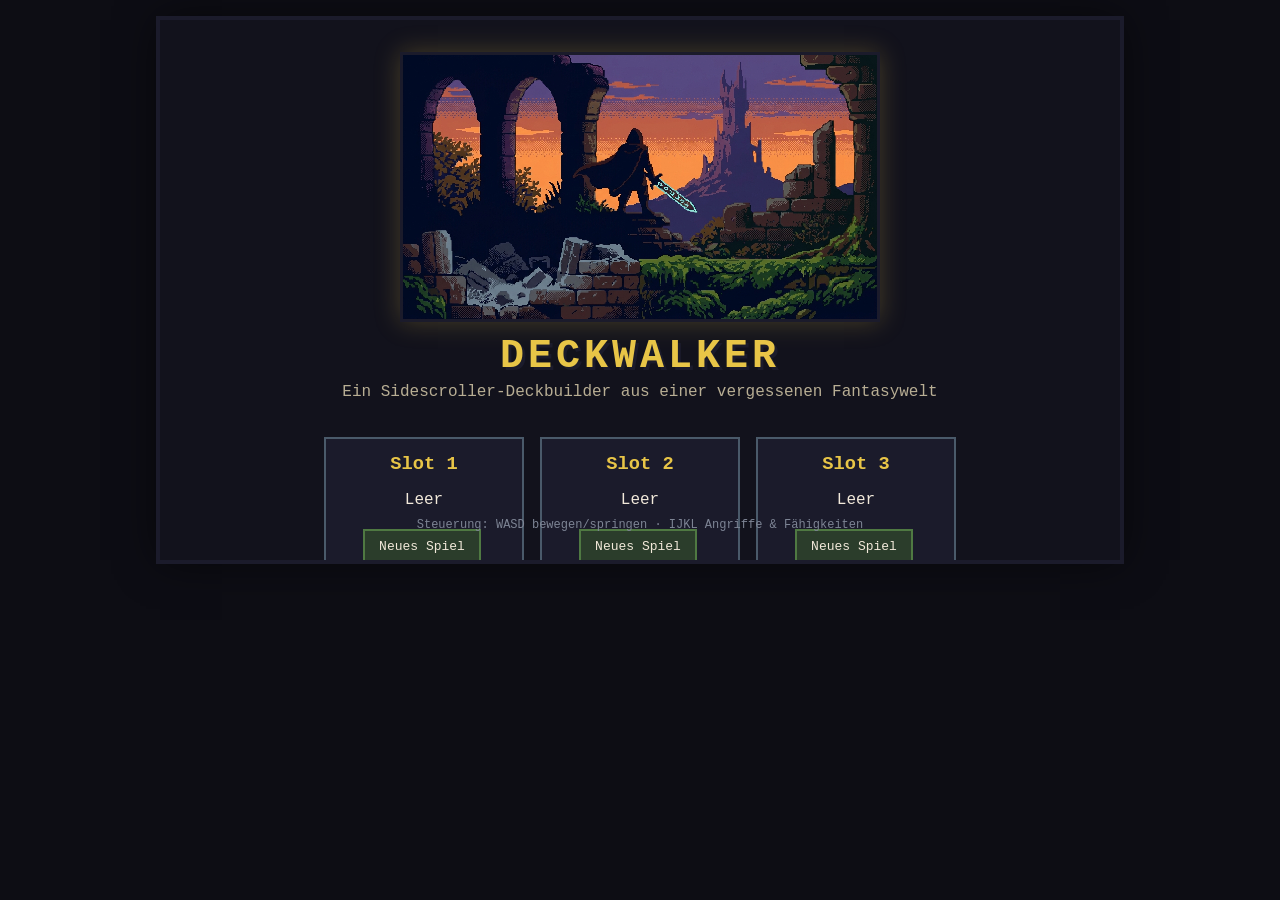
<file: Deckwalker/index.html>
<!DOCTYPE html>
<html lang="de">
<head>
<meta charset="UTF-8">
<title>Deckwalker</title>
<link rel="stylesheet" href="css/style.css">
</head>
<body>
<div id="app">
  <canvas id="game-canvas" width="480" height="270"></canvas>

  <div id="hud">
    <div id="hud-top">
      <div id="hud-level-name"></div>
      <div id="hud-gold-wrap">Gold: <span id="hud-gold">0</span></div>
    </div>
    <div id="hud-hp-bar"><div id="hud-hp-fill"></div><span id="hud-hp-text"></span></div>
    <div id="hud-slots">
      <div class="hud-slot" id="hud-slot-I"><div class="key-badge">I</div><div class="slot-label">-</div></div>
      <div class="hud-slot" id="hud-slot-J"><div class="key-badge">J</div><div class="slot-label">-</div></div>
      <div class="hud-slot" id="hud-slot-K"><div class="key-badge">K</div><div class="slot-label">-</div></div>
      <div class="hud-slot" id="hud-slot-L"><div class="key-badge">L</div><div class="slot-label">-</div></div>
    </div>
  </div>

  <div id="toast"></div>

  <div class="screen active" id="screen-menu">
    <img id="title-art" src="assets/art/title_key_art.png" alt="Deckwalker Titelbild">
    <h1>DECKWALKER</h1>
    <p class="subtitle">Ein Sidescroller-Deckbuilder aus einer vergessenen Fantasywelt</p>
    <div id="slot-list"></div>
    <div id="permanent-collection"></div>
    <p class="controls-hint">Steuerung: WASD bewegen/springen · IJKL Angriffe &amp; Fähigkeiten</p>
  </div>

  <div class="screen" id="screen-camp">
    <h2>Lager &amp; Charakter</h2>
    <div id="camp-stats">
      <span id="camp-level-name"></span>
      <span>Gold: <span id="camp-gold"></span></span>
      <span>Leben: <span id="camp-hp"></span></span>
    </div>
    <h3>Gebundene Fähigkeiten</h3>
    <div id="camp-slots"></div>
    <h3>Deck (dieser Run)</h3>
    <div id="camp-deck"></div>
    <div class="camp-actions">
      <button id="btn-camp-save">Speichern</button>
      <button id="btn-menu-from-camp" class="secondary">Hauptmenü</button>
      <button id="btn-camp-continue" class="primary">Level starten</button>
    </div>
  </div>

  <div class="screen" id="screen-reward">
    <h2>Belohnungskiste</h2>
    <p>Du erhältst <span id="reward-gold"></span> Gold.</p>
    <p>Wähle eine neue Karte für dein Deck:</p>
    <div id="reward-cards"></div>
    <button id="btn-reward-continue" class="primary">Weiter ins Lager</button>
  </div>

  <div class="screen" id="screen-gameover">
    <h2>Gefallen...</h2>
    <p>Deine Reise endet hier - vorerst.</p>
    <button id="btn-gameover-checkpoint" class="primary">Vom Speicherpunkt fortsetzen</button>
    <button id="btn-gameover-menu" class="secondary">Hauptmenü</button>
  </div>

  <div class="screen" id="screen-win">
    <h2>Die Asche verstummt</h2>
    <p>Du hast den Aschekönig besiegt und die Aschekathedrale bezwungen.</p>
    <button id="btn-win-menu" class="primary">Zurück zum Hauptmenü</button>
  </div>
</div>

<script src="js/save.js"></script>
<script src="js/cards.js"></script>
<script src="js/pixelart.js"></script>
<script src="js/entities.js"></script>
<script src="js/levels.js"></script>
<script src="js/engine.js"></script>
<script src="js/main.js"></script>
</body>
</html>
</file>
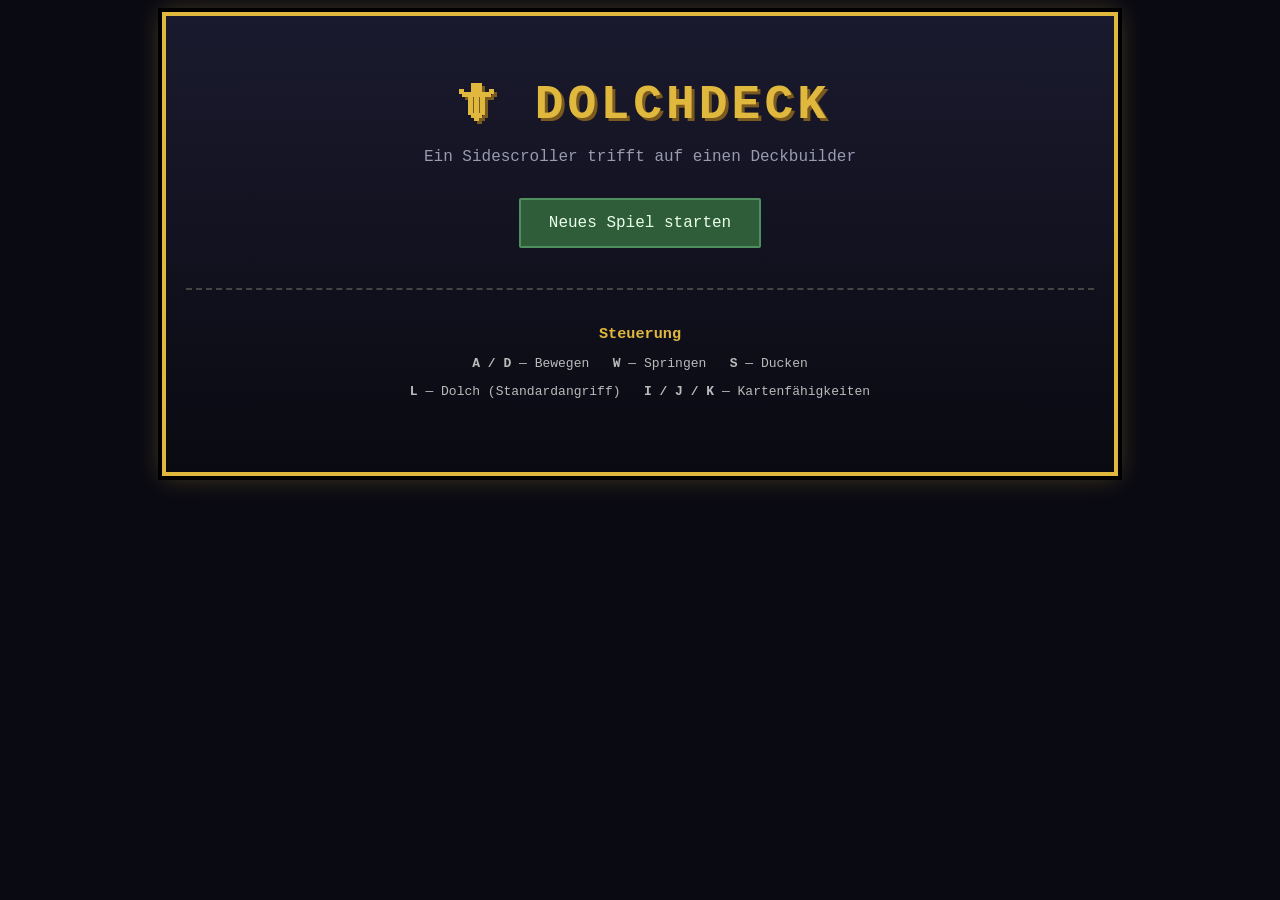
<file: Dolchdeck/index.html>
<!DOCTYPE html>
<html lang="de">
<head>
<meta charset="UTF-8">
<meta name="viewport" content="width=device-width, initial-scale=1.0">
<title>DOLCHDECK — Sidescroller-Deckbuilder</title>
<link rel="stylesheet" href="style.css">
</head>
<body>
<div id="game-root">

  <div id="screen-start" class="screen"></div>

  <div id="screen-sidescroller" class="screen hidden">
    <canvas id="game-canvas" width="960" height="360"></canvas>
    <div class="exit-row">
      <button id="btn-exit-to-menu" onclick="stopSidescroller(); showScreen('start')">Zum Hauptmenü</button>
    </div>
    <div id="reward-panel" class="hidden"></div>
  </div>

  <div id="screen-deckbuilder" class="screen hidden"></div>

</div>

<!-- Reihenfolge wichtig: cards/save zuerst, dann die Screens, dann game.js zuletzt -->
<script src="cards.js"></script>
<script src="save.js"></script>
<script src="sidescroller.js"></script>
<script src="deckbuilder.js"></script>
<script src="game.js"></script>
</body>
</html>
</file>
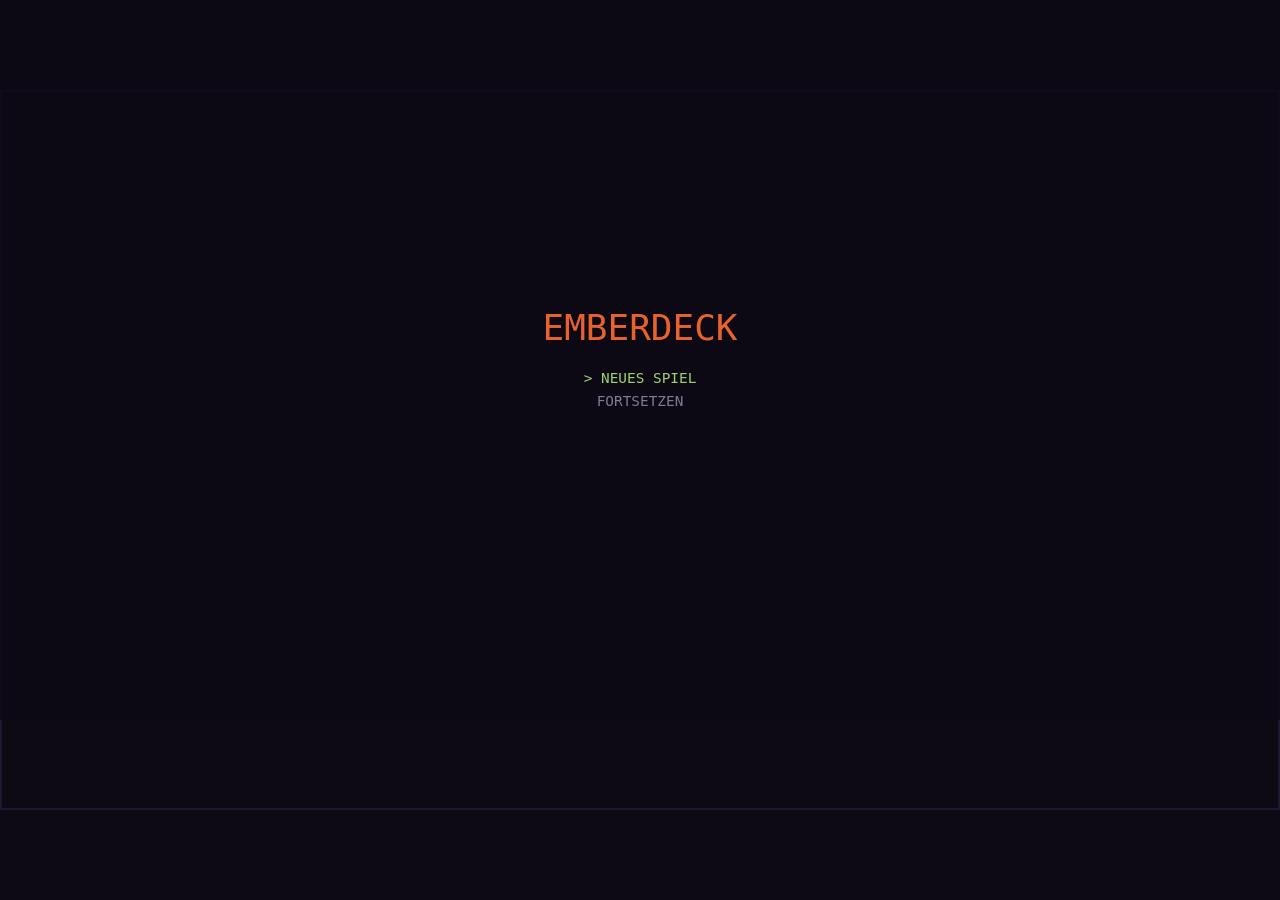
<file: Emberdeck/index.html>
<!DOCTYPE html>
<html lang="de">
<head>
<meta charset="UTF-8">
<meta name="viewport" content="width=device-width, initial-scale=1.0">
<title>Emberdeck</title>
<link rel="stylesheet" href="css/style.css">
</head>
<body>
  <div id="game-root">
    <canvas id="game-canvas" width="320" height="180"></canvas>
    <div id="hud-overlay"></div>
    <div id="menu-overlay" class="hidden"></div>
    <div id="prompt-overlay"></div>
  </div>

  <!-- Engine -->
  <script src="js/engine/input.js"></script>
  <script src="js/engine/renderer.js"></script>
  <script src="js/engine/entity.js"></script>
  <script src="js/engine/tilemap.js"></script>
  <script src="js/engine/collision.js"></script>
  <script src="js/engine/save.js"></script>
  <script src="js/engine/audio.js"></script>
  <script src="js/engine/core.js"></script>

  <!-- Game -->
  <script src="js/game/cards.js"></script>
  <script src="js/game/meta.js"></script>
  <script src="js/game/player.js"></script>
  <script src="js/game/enemies.js"></script>
  <script src="js/game/combat.js"></script>
  <script src="js/game/chest.js"></script>
  <script src="js/game/characterBuilding.js"></script>
  <script src="js/game/levels/level-tutorial.js"></script>
  <script src="js/game/levels/level-01.js"></script>

  <!-- UI -->
  <script src="js/ui/hud.js"></script>
  <script src="js/ui/menu.js"></script>
  <script src="js/ui/prompts.js"></script>

  <!-- Bootstrap -->
  <script src="js/main.js"></script>
</body>
</html>
</file>
<file: Deckwalker/css/style.css>
@font-face {
  font-family: 'PixelFallback';
  src: local('Consolas'), local('Courier New');
}

* { box-sizing: border-box; }

html, body {
  margin: 0; padding: 0; height: 100%;
  background: #0d0d14;
  font-family: 'Courier New', Consolas, monospace;
  color: #f2e9da;
  overflow: hidden;
  user-select: none;
}

#app {
  position: relative;
  width: 960px;
  height: 540px;
  margin: 20px auto;
  background: #000;
  box-shadow: 0 0 0 4px #1b1b2b, 0 0 40px rgba(0,0,0,0.6);
  image-rendering: pixelated;
}

#game-canvas {
  width: 960px;
  height: 540px;
  image-rendering: pixelated;
  display: block;
}

#hud {
  position: absolute; top: 0; left: 0; right: 0;
  display: flex; flex-direction: column; gap: 4px;
  padding: 10px 14px;
  pointer-events: none;
  text-shadow: 1px 1px 0 #000;
}

#hud-top {
  display: flex; justify-content: space-between;
  font-size: 15px; font-weight: bold;
}

#hud-hp-bar {
  position: relative;
  width: 260px; height: 16px;
  background: #1b1b2b;
  border: 2px solid #f2e9da;
}
#hud-hp-fill {
  height: 100%;
  background: linear-gradient(#e05a4a, #a5301f);
  width: 100%;
}
#hud-hp-bar span {
  position: absolute; left: 4px; top: 0; font-size: 11px;
}

#hud-slots {
  display: flex; gap: 8px; margin-top: 4px;
}
.hud-slot {
  background: rgba(27,27,43,0.75);
  border: 2px solid #f2e9da;
  padding: 3px 8px;
  display: flex; align-items: center; gap: 6px;
  font-size: 11px;
  min-width: 90px;
}
.hud-slot.cooling { opacity: 0.45; border-color: #6b7480; }
.key-badge {
  background: #e8c547; color: #1b1b2b;
  font-weight: bold; padding: 1px 6px;
  border-radius: 3px; font-size: 12px;
}

#toast {
  position: absolute; top: 60px; left: 50%; transform: translateX(-50%);
  background: rgba(27,27,43,0.9); border: 2px solid #e8c547;
  padding: 6px 16px; font-size: 13px; opacity: 0;
  transition: opacity 0.3s; pointer-events: none;
}
#toast.show { opacity: 1; }

.screen {
  position: absolute; inset: 0;
  background: #12121c;
  display: none;
  flex-direction: column; align-items: center;
  overflow-y: auto;
  padding: 26px 40px;
}
.screen.active { display: flex; }

#title-art {
  width: 480px; max-width: 90%; aspect-ratio: 16/9; object-fit: cover;
  image-rendering: pixelated; border: 3px solid #1b1b2b; margin-top: 6px;
  box-shadow: 0 0 24px rgba(232,197,71,0.25);
}
h1 { font-size: 40px; letter-spacing: 4px; color: #e8c547; text-shadow: 3px 3px 0 #1b1b2b; margin-bottom: 4px; margin-top: 12px; }
.subtitle { color: #b8ae94; margin-top: 0; }
.controls-hint { position: absolute; bottom: 16px; font-size: 12px; color: #7d8494; }

#slot-list { display: flex; gap: 16px; margin: 20px 0; }
.slot-card {
  background: #1b1b2b; border: 2px solid #4a5a6a;
  padding: 14px; width: 200px; text-align: center;
}
.slot-card h3 { margin: 0 0 6px; color: #e8c547; }
.slot-date { font-size: 10px; color: #7d8494; }

button {
  font-family: inherit; font-size: 13px;
  background: #2b3d2b; color: #f2e9da;
  border: 2px solid #4f7942; padding: 8px 14px;
  cursor: pointer; margin: 4px 4px 0 0;
}
button:hover { background: #3d5a3d; }
button.primary { background: #6b3f1c; border-color: #e8c547; }
button.primary:hover { background: #8a5a2c; }
button.secondary { background: #26394d; border-color: #35506b; }
button:disabled { opacity: 0.35; cursor: not-allowed; }

#permanent-collection { margin-top: 8px; max-width: 700px; text-align: center; }
.chip {
  display: inline-block; background: #26394d; border: 1px solid #35506b;
  padding: 2px 8px; margin: 2px; font-size: 11px; border-radius: 3px;
}

#camp-stats { display: flex; gap: 24px; margin-bottom: 10px; font-size: 14px; }
#camp-slots { display: flex; gap: 10px; margin-bottom: 14px; }
.bind-slot {
  background: #1b1b2b; border: 2px solid #e8c547;
  padding: 8px 12px; display: flex; flex-direction: column; align-items: center; gap: 4px;
  min-width: 100px;
}
.bind-name { font-size: 11px; text-align: center; }

#camp-deck, #reward-cards {
  display: grid; grid-template-columns: repeat(3, 1fr); gap: 10px;
  width: 100%; max-width: 760px;
}
.card-tile {
  background: #1b1b2b; border: 2px solid #4a5a6a; padding: 8px 10px; font-size: 11px;
}
.card-tile.rarity-uncommon { border-color: #35506b; }
.card-tile.rarity-rare { border-color: #e8c547; }
.card-tile.selectable { cursor: pointer; }
.card-tile.selectable:hover { border-color: #9adfe0; }
.card-tile.chosen { background: #26394d; border-color: #9adfe0; }
.card-title { font-weight: bold; margin-bottom: 3px; }
.card-type { font-size: 9px; color: #7d8494; text-transform: uppercase; }
.card-desc { color: #b8ae94; margin-bottom: 6px; }
.card-actions { display: flex; flex-wrap: wrap; gap: 4px; align-items: center; }
.mini-btn { padding: 3px 7px; font-size: 10px; margin: 0; }
.mini-btn.active { background: #e8c547; color: #1b1b2b; border-color: #e8c547; }
.persist-btn { font-size: 10px; padding: 3px 7px; margin: 0; }
.permanent-tag { font-size: 10px; color: #9adfe0; }

.camp-actions { margin-top: 16px; }

#screen-gameover h2 { color: #d94f3d; }
#screen-win h2 { color: #e8c547; }
</file>
<file: Dolchdeck/style.css>
@font-face {
  font-family: "PixelFallback";
  src: local("Courier New");
}

* { box-sizing: border-box; }

html, body {
  margin: 0;
  padding: 0;
  background: #0a0a12;
  color: #eee;
  font-family: "Courier New", "PixelFallback", monospace;
  image-rendering: pixelated;
}

#game-root {
  max-width: 980px;
  margin: 0 auto;
  padding: 12px;
}

.screen { }
.hidden { display: none !important; }

/* ---------- Start Screen ---------- */
.title-box {
  text-align: center;
  padding: 60px 20px;
  border: 4px solid #e0b83e;
  background: linear-gradient(180deg, #1a1a2e, #0a0a12);
  box-shadow: 0 0 0 4px #000, 0 0 24px rgba(224,184,62,0.3);
}
.title-box h1 {
  font-size: 48px;
  letter-spacing: 4px;
  color: #e0b83e;
  text-shadow: 3px 3px 0 #7a5a1e;
  margin: 0 0 8px;
}
.subtitle { color: #9a9ab0; margin-bottom: 32px; }
.menu-buttons { display: flex; flex-direction: column; gap: 12px; align-items: center; margin-bottom: 40px; }
.controls-info {
  border-top: 2px dashed #444;
  padding-top: 20px;
  color: #bbb;
  font-size: 13px;
}
.controls-info h3 { color: #e0b83e; margin-bottom: 10px; }

/* ---------- Buttons ---------- */
button {
  font-family: inherit;
  cursor: pointer;
  padding: 8px 14px;
  background: #2a2a3e;
  color: #eee;
  border: 2px solid #555;
  border-radius: 2px;
  font-size: 13px;
}
button:hover:not(:disabled) { border-color: #e0b83e; color: #e0b83e; }
button:disabled { opacity: 0.4; cursor: not-allowed; }

.primary-btn {
  background: #2f5d3a;
  border-color: #4f8f5f;
  color: #eaffea;
}
.primary-btn:hover:not(:disabled) { border-color: #7fffa0; }
.primary-btn.big { font-size: 16px; padding: 14px 28px; }

.danger-btn { background: #4a1f1f; border-color: #7a3535; color: #ffdada; }
.sell-btn { background: #4a3a1f; border-color: #7a5c35; }

/* ---------- Sidescroller ---------- */
#screen-sidescroller { position: relative; text-align: center; }
#game-canvas {
  border: 4px solid #333;
  background: #000;
  image-rendering: pixelated;
  max-width: 100%;
}
.exit-row { margin-top: 8px; }

#reward-panel {
  position: absolute;
  top: 40px;
  left: 50%;
  transform: translateX(-50%);
  width: 560px;
  max-width: 90%;
  background: #14141f;
  border: 3px solid #e0b83e;
  padding: 24px;
  z-index: 20;
  box-shadow: 0 0 30px rgba(0,0,0,0.7);
}
#reward-panel h2 { color: #e0b83e; margin-top: 0; }

/* ---------- Cards ---------- */
.card-grid, .reward-cards {
  display: grid;
  grid-template-columns: repeat(auto-fill, minmax(180px, 1fr));
  gap: 12px;
  margin-top: 12px;
}
.card-tile {
  border: 2px solid #555;
  background: #16161f;
  padding: 12px;
  border-radius: 3px;
  display: flex;
  flex-direction: column;
  gap: 4px;
}
.card-tile strong { font-size: 14px; }
.card-tile .rarity { font-size: 10px; text-transform: uppercase; color: #9a9ab0; }
.card-tile p { font-size: 12px; color: #ccc; margin: 4px 0; flex-grow: 1; }
.card-tile .card-actions { display: flex; flex-wrap: wrap; gap: 6px; }
.card-tile.shop-tile button { width: 100%; }

/* ---------- Deckbuilder ---------- */
#screen-deckbuilder { padding: 8px 4px 60px; }
.deck-header {
  display: flex;
  justify-content: space-between;
  align-items: center;
  border-bottom: 3px solid #e0b83e;
  padding-bottom: 10px;
  margin-bottom: 16px;
}
.deck-header h1 { color: #e0b83e; margin: 0; font-size: 24px; }
.gold-display { font-size: 18px; color: #ffd43b; }

.panel {
  background: #12121c;
  border: 2px solid #333;
  padding: 16px;
  margin-bottom: 16px;
}
.panel h2 { margin-top: 0; font-size: 16px; color: #e0b83e; }
.muted { color: #888; font-size: 13px; }

.slot-row { display: flex; gap: 12px; flex-wrap: wrap; }
.slot-box {
  flex: 1;
  min-width: 160px;
  border: 2px solid #444;
  padding: 10px;
  background: #16161f;
  position: relative;
}
.slot-key {
  position: absolute;
  top: -12px;
  left: 8px;
  background: #e0b83e;
  color: #111;
  font-weight: bold;
  padding: 1px 8px;
  font-size: 12px;
}
.slot-box p { font-size: 12px; color: #bbb; }
.locked-tag { font-size: 10px; color: #888; }

.nav-row { display: flex; gap: 12px; justify-content: space-between; align-items: center; flex-wrap: wrap; }
</file>
<file: Emberdeck/css/style.css>
@font-face {
  font-family: "system-mono";
  src: local("Consolas"), local("Courier New"), local("monospace");
}

* {
  box-sizing: border-box;
}

html, body {
  margin: 0;
  padding: 0;
  width: 100%;
  height: 100%;
  background: #0d0a14;
  overflow: hidden;
  font-family: "system-mono", monospace;
}

#game-root {
  position: relative;
  width: 100vw;
  height: 100vh;
  display: flex;
  align-items: center;
  justify-content: center;
}

#game-canvas {
  image-rendering: pixelated;
  image-rendering: crisp-edges;
  background: #2b3a67;
  width: min(100vw, 177.78vh);
  height: min(56.25vw, 100vh);
  border: 2px solid #1e1730;
}

#hud-overlay, #menu-overlay, #prompt-overlay {
  position: absolute;
  top: 0;
  left: 50%;
  transform: translateX(-50%);
  width: min(100vw, 177.78vh);
  height: min(56.25vw, 100vh);
  pointer-events: none;
  color: #ece3d0;
}

#menu-overlay {
  pointer-events: auto;
  display: flex;
  align-items: center;
  justify-content: center;
  background: rgba(13, 10, 20, 0.85);
}

.hidden {
  display: none !important;
}
</file>
